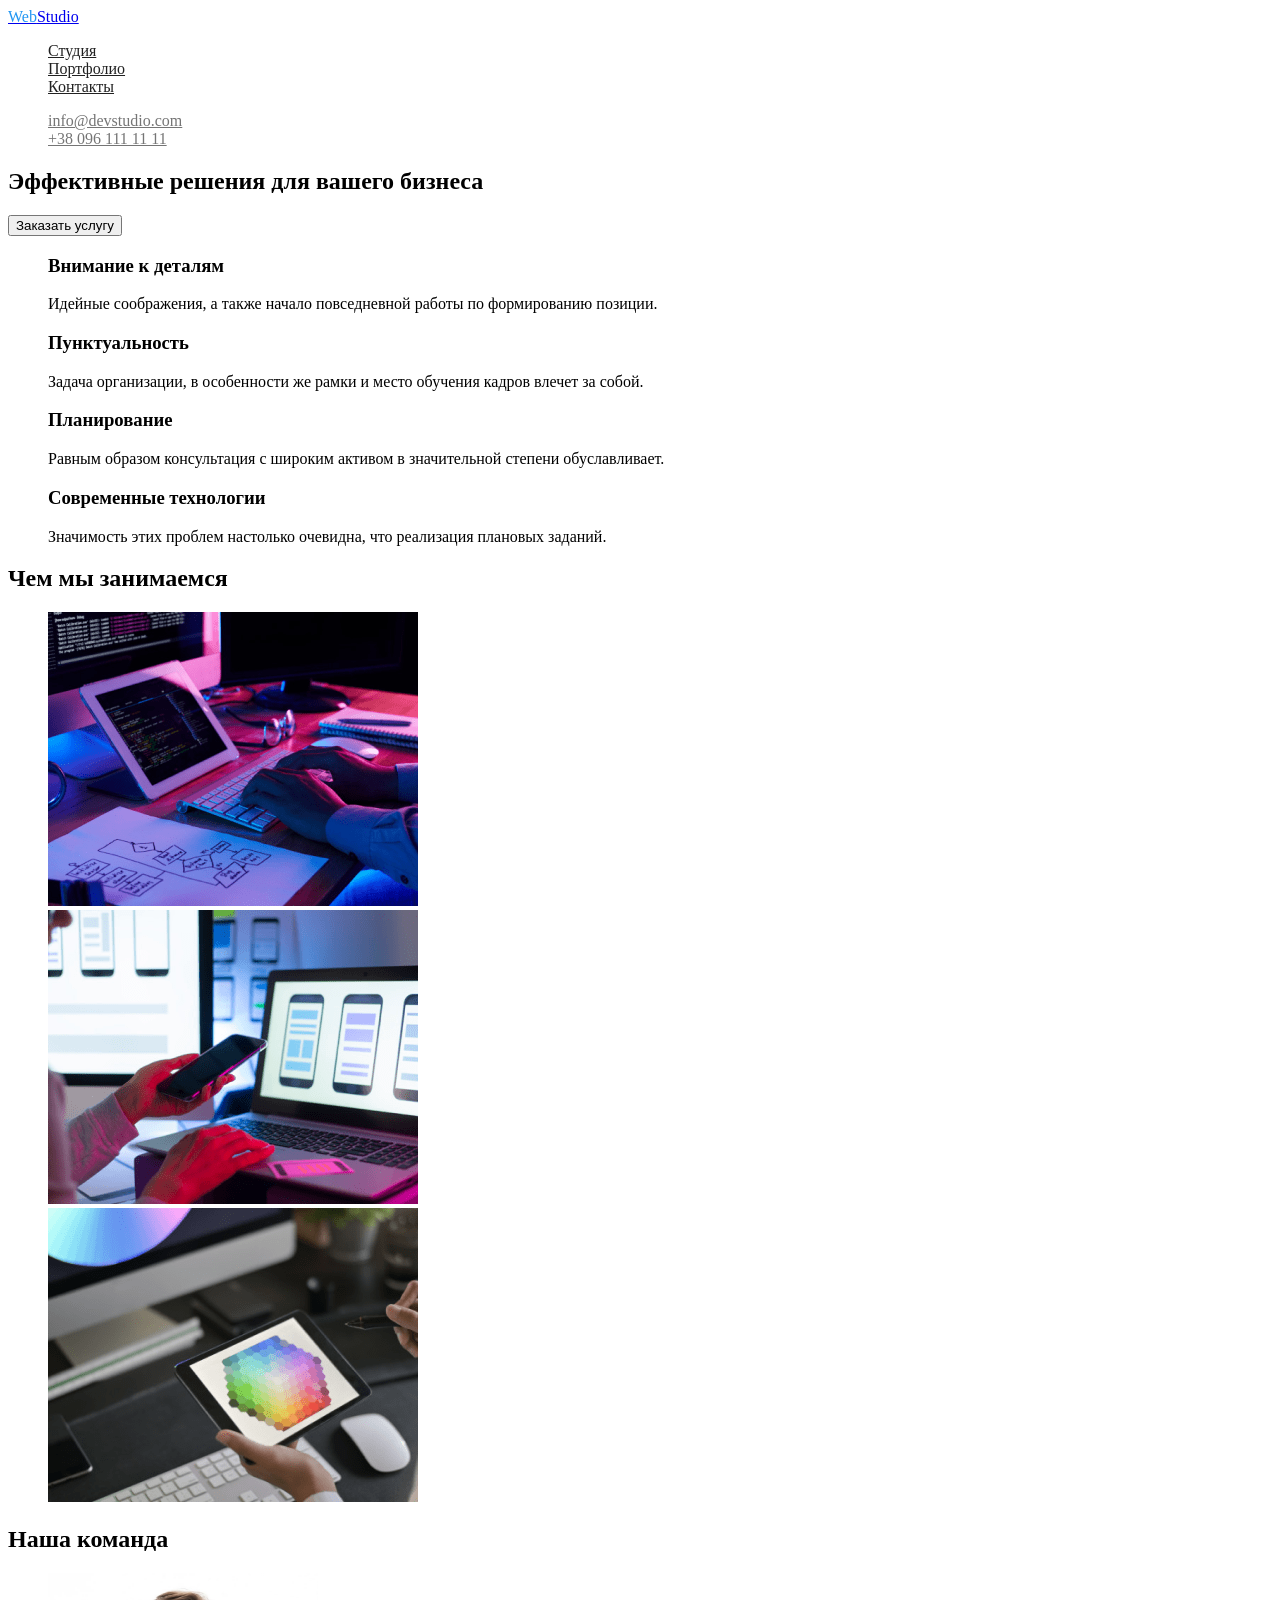
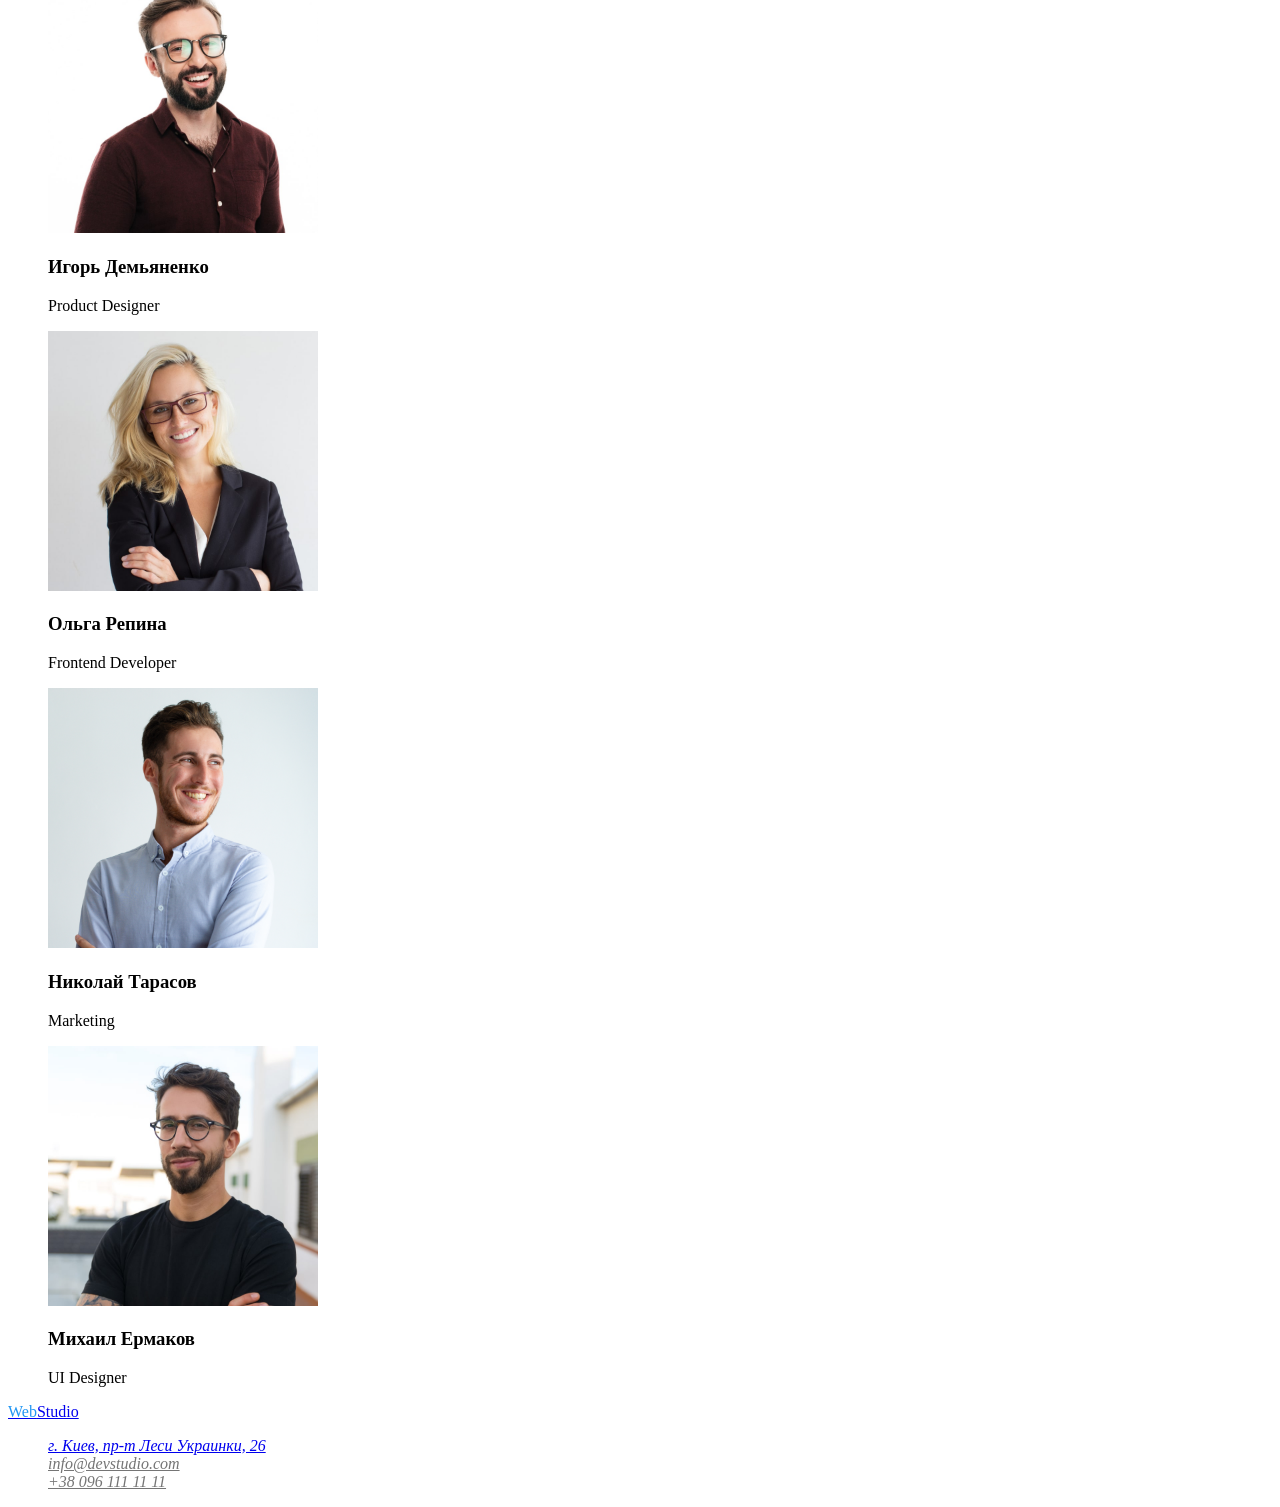
<file: index.html>
<!DOCTYPE html>
<html lang="ru">

<head>
    <meta charset="UTF-8">
    <meta http-equiv="X-UA-Compatible" content="IE=edge">
    <meta name="viewport" content="width=device-width, initial-scale=1.0">
    <title>My page</title> <link rel="stylesheet" href="css/style.css">
</head>

<body class="page">
    <!--шапка-->
    <header class="page-header">
        <nav >
            <a href="/" class="logo"> <span class="logo-web">Web</span>Studio</a >
            <ul class="site-nav list">
                <li><a href="" class="link">Студия</a></li>
                <li><a href="" class="link">Портфолио</a></li>
                <li><a href="" class="link">Контакты</a></li>
            </ul>
        </nav>

        <ul class="auth a">
           <li><span class="auth-link"><a href="mailto:info@devstudio.com">info@devstudio.com</a></span></li> 
           <li><span class="auth-link"><a href="tel:+380961111111">+38 096 111 11 11</a></span></li>
        </ul>

    </header>
            <main>

            <!--блок герой-->

                <section>
                    <h1>
                        Эффективные решения для вашего бизнеса
                    </h1>
                    <button type="button">Заказать услугу </button>
                </section>

            <!--почему вибирают нас-->
                <section>
                    <ul>
                        <li>
                            <h3>Внимание к деталям</h3>
                            <p>Идейные соображения, а также начало повседневной работы по формированию позиции.</p>
                        </li>
                        <li>
                            <h3>Пунктуальность</h3>
                            <p>Задача организации, в особенности же рамки и место обучения кадров влечет за собой.</p>
                        </li>
                        <li>
                            <h3>Планирование</h3>
                            <p>Равным образом консультация с широким активом в значительной степени обуславливает.</p>
                        </li>
                        <li>
                            <h3>Современные технологии</h3>
                            <p>Значимость этих проблем настолько очевидна, что реализация плановых заданий.</p>
                        </li>
                      </ul>

                </section>

                <!--виды услуг-->
                <section>
                    <h2>
                        Чем мы занимаемся
                    </h2>
                    <ul>
                        <li><img src="./img/img-min.png" alt=" веб разроботка " width="370"> </li>
                        <li><img src="./img/img(1)-min.png" alt="мобильная разробка" width="370"> </li>
                        <li><img src="./img/img(2)-min.png" alt="дизайн продукта" width="370"> </li>
                    </ul>
                </section>

                <!--наши специалисты-->
                <section>
                    <h2>Наша команда</h2>
                    <ul>
                        <li><img src="./img/img1.jpg" alt="фото нашого работника" width="270">
                            <h3>Игорь Демьяненко</h3>
                            <p lang="en">Product Designer</p>
                        </li>
                        <li><img src="./img/img2.jpg" alt="фото нашого работника" width="270">
                            <h3>Ольга Репина</h3>
                            <p lang="en">Frontend Developer</p>
                        </li>
                        <li><img src="./img/img3.jpg" alt="фото нашого работника" width="270">
                            <h3>Николай Тарасов</h3>
                            <p>Marketing</p>
                        </li>
                        <li><img src="./img/img4.jpg" alt="фото нашого работника" width="270">
                            <h3>Михаил Ермаков</h3>
                            <p lang="en">UI Designer</p>
                        </li>
                    </ul>
                </section>

            </main>
            
            
            <!--как найти нас-->
            <footer>
                <a href="/" class="logo"> <span class="logo-web">Web</span>Studio</a>
                <address>
                    <ul>
                        <li><a
                                href="https://www.google.com/maps/place/%D0%B1%D1%83%D0%BB.+%D0%9B%D0%B5%D1%81%D0%B8+%D0%A3%D0%BA%D1%80%D0%B0%D0%B8%D0%BD%D0%BA%D0%B8,+26,+%D0%9A%D0%B8%D0%B5%D0%B2,+%D0%A3%D0%BA%D1%80%D0%B0%D0%B8%D0%BD%D0%B0,+02000/@50.4265807,30.5383858,17z/data=!4m13!1m7!3m6!1s0x40d4cf0e033ecbe9:0x57a4dffefec77da0!2z0LHRg9C7LiDQm9C10YHQuCDQo9C60YDQsNC40L3QutC4LCAyNiwg0JrQuNC10LIsINCj0LrRgNCw0LjQvdCwLCAwMjAwMA!3b1!8m2!3d50.4265807!4d30.5383858!3m4!1s0x40d4cf0e033ecbe9:0x57a4dffefec77da0!8m2!3d50.4265807!4d30.5383858">г.
                                Киев, пр-т Леси Украинки, 26</a></li>
                        <li class="auth a"> <a href="mailto:info@devstudio.com">info@devstudio.com</a></li>
                        <li class="auth a"> <a href="tel:+380961111111">+38 096 111 11 11</a></li>
                    </ul>
                </address>
            </footer>

            
</body>

</html>
</file>
<file: css/style.css>
page {
     
 background-color: #fff;
 color: #757575;
 }
 ul{
     list-style: none;
 }

 .logo-web{
     color: #2196F3
    }
 /* site-nav */
 .site-nav .link {
     color: #212121;
 }

 .site-nav .link:hover,
 .site-nav .link:focus{
     color: #2196F3;
 }
 .auth a {
    color:#757575;

 }
 .auth-link :hover,
 .auth-link :focus {
     color: #2196F3;
 }
 
 
 /*основной цвет текста #757575 */
 /* второй цвет текста: #212121 */ 
 /*цвет веб текста #2196F3*/
 /*цевт в блоке герой текста #ffffff */
 /* цвет акцент   #2196F3; */
 /*  цвет фона 1 #2F303A */
 /*  цвет фона 2 #E5E5E5 */
 /* цвет фона 3 #F5F4FA */
</file>
